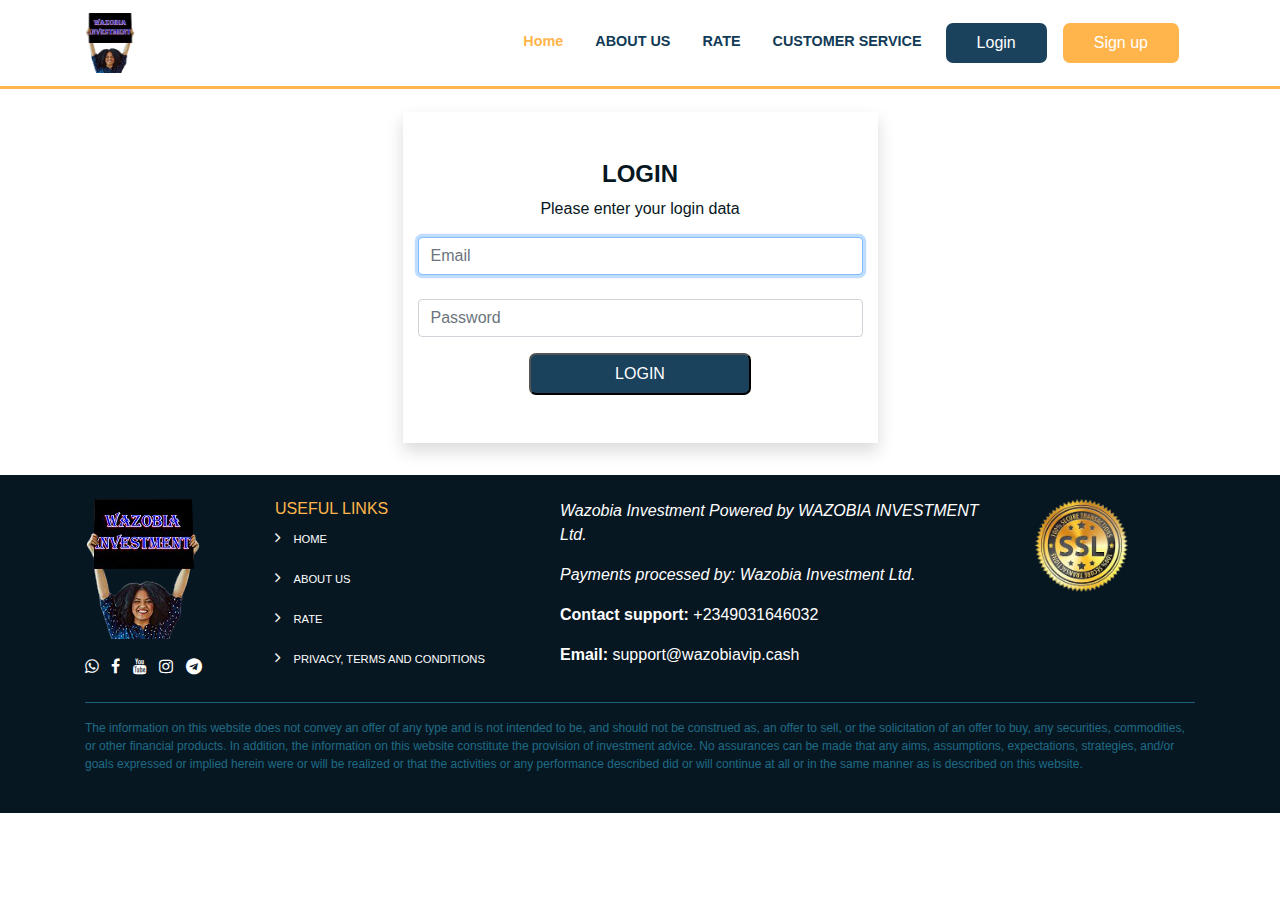
<file: login.html>
<!DOCTYPE html>
<html lang="en">
<head>
    <meta charset="UTF-8">
    <meta name="viewport" content="width=device-width, initial-scale=1.0">
    <title>Login | Wazobia Investment</title>
    <link rel="stylesheet" href="plugins/bootstrap/css/bootstrap.css">
    <link rel="stylesheet" href="plugins/fontawesome/css/font-awesome.min.css">
    <link rel="stylesheet" href="css/style.css">
</head>
<body>
    <header>
        <nav role="navigation" class="navbar navbar-expand-lg fixed-top">
            <div class="container">
                <a href="index.html" class="navbar-brand">
                    <img src="img/logo2.png" alt="" height="60px">
                </a>
                <button type="button" class="navbar-toggler custom-toggler" data-toggle="collapse" data-target="#siteNav" 
                    arials-control="siteNav" aria-expanded="false" aria-label="Toggle navigation">
                    <span class="navbar-toggler-icon"></span>
                </button>
                <div class="collapse navbar-collapse" id="siteNav">
                    <ul class="navbar-nav ml-auto">
                        <li class="nav-list mr-3"><a href="#" class="nav-link active">Home</a></li>
                        <li class="nav-list mr-3"><a href="#" class="nav-link">ABOUT US</a></li>
                        <li class="nav-list mr-3"><a href="#" class="nav-link">RATE</a></li>
                        <li class="nav-list mr-3"><a href="#" class="nav-link">CUSTOMER SERVICE</a></li>
                        <li class="nav-list mr-3"><a href="login.html" class="btn btn-login">Login</a></li>
                        <li class="nav-list mr-3"><a href="signup.html" class="btn btn-signup">Sign up</a></li>
                    </ul>
                </div>
            </div>
        </nav>
    </header>

    <section class="login">
        <div class="container">
            <div class="row justify-content-center ">
                <div class="col-md-5 shadow pt-5 pb-5">
                    <form action="/" class="form-controls text-center">
                        <div class="text-center">
                            <h4 class="login-head">LOGIN</h4>
                            <p class="login-para">Please enter your login data</p>
                        </div>
                        <input type="email" class="form-control mb-4" placeholder="Email" required autofocus>
                        <input type="password" class="form-control" placeholder="Password">
                        <input type="submit" class="btn-logins mt-3" value="LOGIN">
                    </form>
                </div>
            </div>
        </div>
    </section>

    <footer class="footer">
        <div class="container pt-4 pb-4">
            <div class="row justify-content-center">
                <div class="col-md-2 col-6 order-1">
                    <img src="img/logo2.png" alt="">
                    <div class="mt-3">
                        <a href="" class="text-white mr-2"> <i class="fa fa-whatsapp"></i></a>
                        <a href="" class="text-white mr-2"> <i class="fa fa-facebook"></i></a>
                        <a href="" class="text-white mr-2"> <i class="fa fa-youtube"></i></a>
                        <a href="" class="text-white mr-2"> <i class="fa fa-instagram"></i></a>
                        <a href="" class="text-white mr-2"> <i class="fa fa-telegram"></i></a>
                    </div>
                </div>
                <div class="col-md-3 order-3 order-lg-2">
                    <h6 class="six">USEFUL LINKS</h6>
                        <p>
                            <i class="fa fa-angle-right text-white"></i> <a href="#" class="footer-link ml-2">HOME</a>
                        </p>
                        <p>
                            <i class="fa fa-angle-right text-white"></i> <a href="#" class="footer-link ml-2">ABOUT US</a>
                        </p>
                        <p>
                           <i class="fa fa-angle-right text-white"></i> <a href="#" class="footer-link ml-2">RATE</a>
                        </p>
                        <p>
                            <i class="fa fa-angle-right text-white"></i> <a href="#" class="footer-link ml-2">PRIVACY, TERMS AND CONDITIONS</a>
                        </p>
                </div>
                <div class="col-md-5 text-white order-3 order-lg-3 bord-top">
                    <p><i> Wazobia Investment Powered by WAZOBIA INVESTMENT Ltd.</i></p>
                    <p><i>Payments processed by: Wazobia Investment Ltd.</i></p>
                    <p><strong>Contact support: </strong> +2349031646032</p>
                    <p><strong>Email: </strong> support@wazobiavip.cash</p>
                </div>
                <div class="col-md-2 order-2 order-lg-4 col-6 down">
                    <img src="img/images.png" alt="" height="100px">
                </div>
            </div>
            <hr class="underline">
            <p class="para">The information on this website does not convey an offer of any type and is not intended to be, and should not be construed as, an offer 
                to sell, or the solicitation of an offer to buy, any securities, commodities, or other financial products. 
                In addition, the information on this website constitute the provision of investment advice. No assurances can 
                be made that any aims, assumptions, expectations, strategies, and/or goals expressed or implied herein were 
                or will be realized or that the activities or any performance described did or will continue at all or in 
                the same manner as is described on this website.</p>
        </div>
    </footer>
    <script src="plugins/jquery.min.js"></script>
    <script src="plugins/bootstrap/js/bootstrap.min.js"></script>
    <script src="js/app.js"></script>
</body>
</html>
</file>
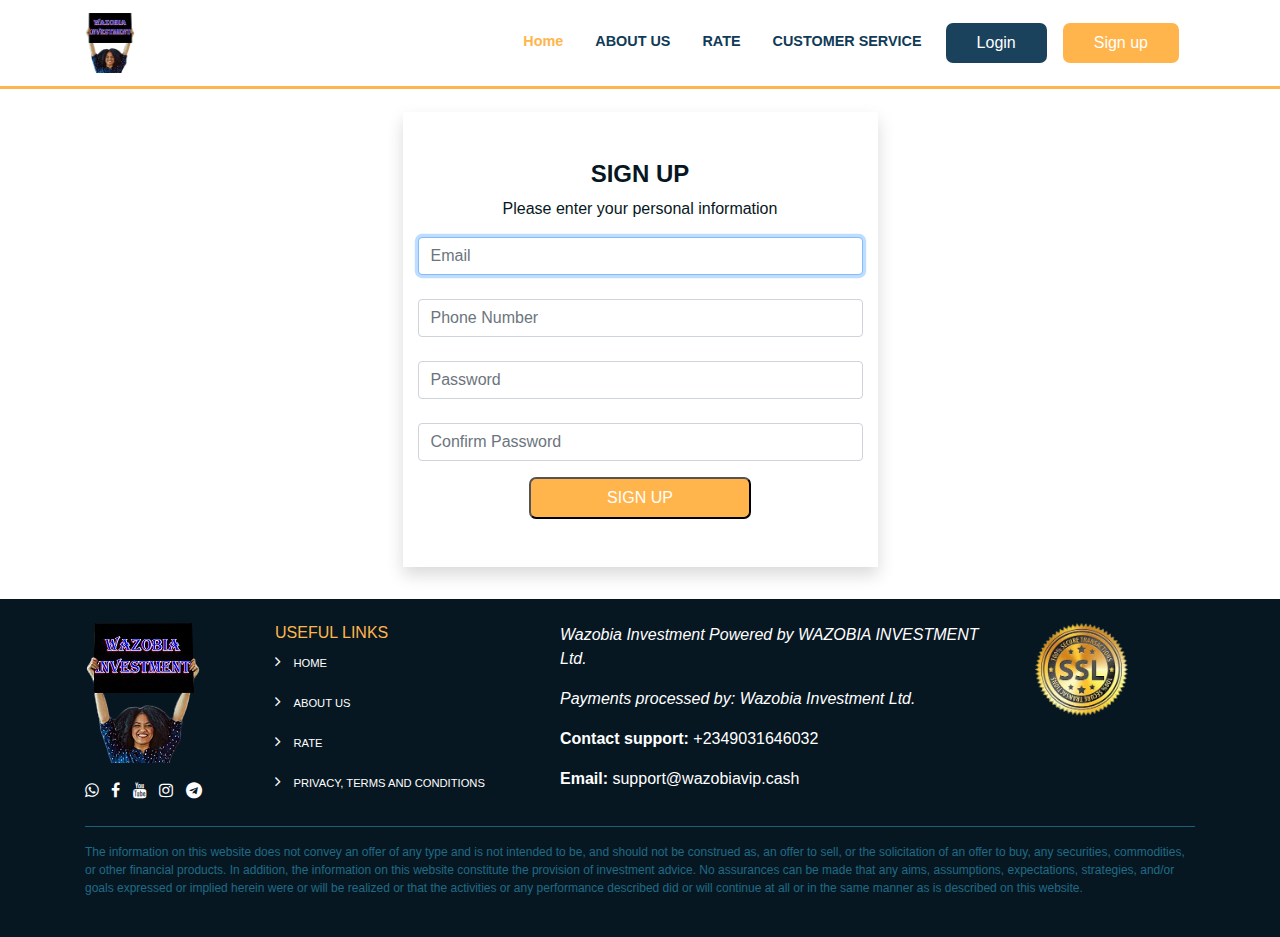
<file: signup.html>
<!DOCTYPE html>
<html lang="en">
<head>
    <meta charset="UTF-8">
    <meta name="viewport" content="width=device-width, initial-scale=1.0">
    <title>Login | Wazobia Investment</title>
    <link rel="stylesheet" href="plugins/bootstrap/css/bootstrap.css">
    <link rel="stylesheet" href="plugins/fontawesome/css/font-awesome.min.css">
    <link rel="stylesheet" href="css/style.css">
</head>
<body>
    <header>
        <nav role="navigation" class="navbar navbar-expand-lg fixed-top">
            <div class="container">
                <a href="index.html" class="navbar-brand">
                    <img src="img/logo2.png" alt="" height="60px">
                </a>
                <button type="button" class="navbar-toggler custom-toggler" data-toggle="collapse" data-target="#siteNav" 
                    arials-control="siteNav" aria-expanded="false" aria-label="Toggle navigation">
                    <span class="navbar-toggler-icon"></span>
                </button>
                <div class="collapse navbar-collapse" id="siteNav">
                    <ul class="navbar-nav ml-auto">
                        <li class="nav-list mr-3"><a href="#" class="nav-link active">Home</a></li>
                        <li class="nav-list mr-3"><a href="#" class="nav-link">ABOUT US</a></li>
                        <li class="nav-list mr-3"><a href="#" class="nav-link">RATE</a></li>
                        <li class="nav-list mr-3"><a href="#" class="nav-link">CUSTOMER SERVICE</a></li>
                        <li class="nav-list mr-3"><a href="login.html" class="btn btn-login">Login</a></li>
                        <li class="nav-list mr-3"><a href="signup.html" class="btn btn-signup">Sign up</a></li>
                    </ul>
                </div>
            </div>
        </nav>
    </header>

    <section class="signup">
        <div class="container">
            <div class="row justify-content-center ">
                <div class="col-md-5 shadow pt-5 pb-5">
                    <form action="/" class="form-controls text-center">
                        <div class="text-center">
                            <h4 class="signup-head">SIGN UP</h4>
                            <p class="signup-para">Please enter your personal information</p>
                        </div>
                        <input type="email" class="form-control mb-4" placeholder="Email" required autofocus>
                        <input type="tel" class="form-control mb-4" placeholder="Phone Number" required autofocus>
                        <input type="password" class="form-control mb-4" placeholder="Password">
                        <input type="password" class="form-control" placeholder="Confirm Password">
                        <input type="submit" class="btn-signups mt-3" value="SIGN UP">
                    </form>
                </div>
            </div>
        </div>
    </section>

    <footer class="footer">
        <div class="container pt-4 pb-4">
            <div class="row justify-content-center">
                <div class="col-md-2 col-6 order-1">
                    <img src="img/logo2.png" alt="">
                    <div class="mt-3">
                        <a href="" class="text-white mr-2"> <i class="fa fa-whatsapp"></i></a>
                        <a href="" class="text-white mr-2"> <i class="fa fa-facebook"></i></a>
                        <a href="" class="text-white mr-2"> <i class="fa fa-youtube"></i></a>
                        <a href="" class="text-white mr-2"> <i class="fa fa-instagram"></i></a>
                        <a href="" class="text-white mr-2"> <i class="fa fa-telegram"></i></a>
                    </div>
                </div>
                <div class="col-md-3 order-3 order-lg-2">
                    <h6 class="six">USEFUL LINKS</h6>
                        <p>
                            <i class="fa fa-angle-right text-white"></i> <a href="#" class="footer-link ml-2">HOME</a>
                        </p>
                        <p>
                            <i class="fa fa-angle-right text-white"></i> <a href="#" class="footer-link ml-2">ABOUT US</a>
                        </p>
                        <p>
                           <i class="fa fa-angle-right text-white"></i> <a href="#" class="footer-link ml-2">RATE</a>
                        </p>
                        <p>
                            <i class="fa fa-angle-right text-white"></i> <a href="#" class="footer-link ml-2">PRIVACY, TERMS AND CONDITIONS</a>
                        </p>
                </div>
                <div class="col-md-5 text-white order-3 order-lg-3 bord-top">
                    <p><i> Wazobia Investment Powered by WAZOBIA INVESTMENT Ltd.</i></p>
                    <p><i>Payments processed by: Wazobia Investment Ltd.</i></p>
                    <p><strong>Contact support: </strong> +2349031646032</p>
                    <p><strong>Email: </strong> support@wazobiavip.cash</p>
                </div>
                <div class="col-md-2 order-2 order-lg-4 col-6 down">
                    <img src="img/images.png" alt="" height="100px">
                </div>
            </div>
            <hr class="underline">
            <p class="para">The information on this website does not convey an offer of any type and is not intended to be, and should not be construed as, an offer 
                to sell, or the solicitation of an offer to buy, any securities, commodities, or other financial products. 
                In addition, the information on this website constitute the provision of investment advice. No assurances can 
                be made that any aims, assumptions, expectations, strategies, and/or goals expressed or implied herein were 
                or will be realized or that the activities or any performance described did or will continue at all or in 
                the same manner as is described on this website.</p>
        </div>
    </footer>
    <script src="plugins/jquery.min.js"></script>
    <script src="plugins/bootstrap/js/bootstrap.min.js"></script>
    <script src="js/app.js"></script>
</body>
</html>
</file>
<file: css/style.css>
body{
    font-family: 'Segoe UI', Tahoma, Geneva, Verdana, sans-serif;
}
a:hover{
    text-decoration: none;
}
.navbar{
    border-bottom: 3px solid #ffb54b;
    background: #fff;
}
.custom-toggler .navbar-toggler-icon {
    background-image: url("data:image/svg+xml;charset=utf8,%3Csvg viewBox='0 0 32 32' xmlns='http://www.w3.org/2000/svg'%3E%3Cpath stroke='rgb(6, 11, 73)' stroke-width='3' stroke-linecap='round' stroke-miterlimit='10' d='M4 8h24M4 16h24M4 24h24'/%3E%3C/svg%3E");
}
.nav-link{
    color: #113a56;
    font-size: .9rem;
    font-weight: bold;
}
.nav-link:hover{
    color: #ffb54b;
    background: #e7e6e6;
    border-radius: 3px;
}
.active{
    color: #ffb54b;
}
.btn-login{
    font-weight: 500;
    color: #fff;
    background: #1b425d;
    width: 100%;
    border-radius: 7px;
    padding: 7px 30px;
}
.btn-login:hover{
    color: #fff;
}
.btn-signup{
    font-weight: 500;
    color: #fff;
    background: #ffb54b;
    width: 100%;
    border-radius: 7px;
    padding: 7px 30px;
}
.btn-signup:hover{
    color: #fff;
}
@media(max-width: 576px){
    .btn-login{
        margin-bottom: 1rem;
    }
}
/* JUMBO SECTION */
.bg-jumbo{
    background: url(../img/gm-home-2.jpg) center center;
    background-size: cover;
    height: 100vh;
}
.head-text{
    font-size: 3.5rem;
    font-family: cursive;
}
.hrr{
    width: 10%;
    background: #fff;
    margin-top: 2rem;
    margin-bottom: 3rem;
}
.get-started{
    color: #fff;
    background: #fcbc64;
    padding: 10px 35px;
    border-radius: 5px;
    font-weight: 500;
    margin-top: 1rem;
}
.get-started:hover{
    color: #fff;
    background: #ffb54b;
}
.learn-more{
    background: #d6d3d3;
    padding: 10px 45px;
    border-radius: 5px;
    font-weight: 500;
    margin-top: 1rem;
}
@media(max-width:576px){
    .head-text{
        font-size: 1.9rem;
        margin-top: 2rem;
        margin-bottom: 1rem;
    }
    .pa{
        padding-top: 2rem;
    }
    .hrr{
        display: none;
    }
    .get-started{
        width: 100%;
    }
    .learn-more{
        width: 100%;
    }
}

/* QUOTE SECTION */
.quote{
    background: #fffbf5;
}
.paras{
    font-size: .85rem;
}
/* SERVICES */
.design:hover{
    box-shadow: 0 0.5rem 1rem rgba(0, 0, 0, 0.15) !important;
    padding-top: 2rem;
    padding-bottom: 2rem;
}
.service{
    background: #f9f9f9;
}
.fa-database{
    color: #1f6b85;
}
.fa-pie-chart{
    color: #1f6b85;
}
.fa-line-chart{
    color: #1f6b85;
}
.hr{
    width: 12%;
    background: #fff;
    margin-top: 2rem;
    margin-bottom: 2rem;
}
.btn-about{
    color: #1f6b85;
    border: 2px solid rgb(97, 95, 95);
    width: 70%;
    border-radius: 5px;
    font-weight: bold;
    margin-top: 2rem;
}
.btn-about:hover{
    background: #1f6b85;
    color: #fff;
    border: 2px solid #1f6b85;
}
/* TESTIMONIAL SECTION */
.test-head{
    color: #113a56;
    font-weight: bold;
}
.testimonial{
    padding-left: 150px;
    margin: 50px 0;
}
.testimonial:before,
.testimonial:after{
    content: "";
    display: block;
    clear: both;
}
.testimonial .pic{
    display: inline-block;
    width: 23%;
    float: left;
    margin-right: 5%;
}
.testimonial .pic img{
    width: 100%;
    height: auto;
    border-radius: 50%;
}
.testimonial .testimonial-content{
    display: inline-block;
    width: 72%;
    padding-top: 25px;
}
.testimonial-content .title{
    display: inline-block;
    font-size: 20px;
    font-weight: 900;
    color: #000;
    padding-right: 10px;
    margin: 0;
}

.testimonial .description{
    font-size: 18px;
    font-style: italic;
    color: #000;
    margin-top: 25px;
}
.owl-theme .owl-controls{
    position: absolute;
    top: 27%;
}
.owl-theme .owl-controls .owl-buttons div{
    display: block;
    width: 50px;
    height: 50px;
    line-height: 50px;
    border-radius: 0;
    background: transparent;
    padding: 0;
    margin: 0 0 5px 0;
    opacity: 1;
    position: relative;
}
.owl-prev:before,
.owl-next:before{
    content: "\f104";
    font-family: "fontawesome";
    font-size: 40px;
    font-weight: bold;
    color: #1f6b85;
    position: absolute;
    top: 0;
    left: 20%;
}
.owl-next:before{
    content: "\f105";
}
@media only screen and (max-width:1280px){
    .testimonial{ padding-left: 80px; }
}
@media only screen and (max-width:767px){
    .testimonial{
        text-align: center;
        padding-left: 0;
        margin: 0 15px;
    }
    .testimonial .pic{
        width: 100px;
        height: 100px;
        float: none;
        margin-right: 0;
    }
    .testimonial .testimonial-content{
        width: 100%;
    }
    .owl-theme .owl-controls,
    .owl-prev:before,
    .owl-next:before{
        position: static;
    }
    .owl-theme .owl-controls .owl-buttons div{
        display: inline-block;
        margin-bottom: 0;
    }
}
#videobcg{
    height: 50%;
}

/* REGISTER SECTION */
.register{
    background: url(../img/gm-home-8-2.jpg) center center;
    background-size: cover;
}
.btn-register{
    font-weight: 800;
    background: #fff;
    border-radius: 5px;
    padding: 10px 45px;
}
.reg-head{
    font-weight: bold;
    font-family: cursive;
}
@media(max-width: 576px){
    .reg-head{
        font-size: 1.9rem;
        font-weight: bold;
    }
}
/* FOOTER */
.footer{
    background: #071722;
}
.six{
    color: #ffb54b;
}
.footer-link{
    font-size: .7rem;
    color: #fff;
}
.footer-link:hover{
    text-decoration: none;
    color: #fff;
}
.list-item{
    list-style: none;
}
.underline{
    width: 100%;
    background: #1f6b85;
}
.para{
    color: #1f6b85;
    font-size: .75rem;
}
@media(max-width:576px){
    .down{
        margin-top: 2.5rem;
    }
    .six{
        margin-top: 1.5rem;
    }
    .bord-top{
        border-top: 1px solid #1f6b85;
        padding-top: 1rem;
    }
}

/* FORM SECTION */
.login{
    padding-top: 7rem;
    padding-bottom: 2rem;
}
.btn-logins{
    font-weight: 500;
    color: #fff;
    background: #1b425d;
    width: 50%;
    border-radius: 7px;
    padding: 7px 30px; 
}
.login-para{
    color: #071722;
}
.login-head{
    color: #071722;
    font-weight: bold;
}
/* SIGN UP SECTION */
.signup{
    padding-top: 7rem;
    padding-bottom: 2rem;
}
.btn-signups{
    font-weight: 500;
    color: #fff;
    background: #ffb54b;
    width: 50%;
    border-radius: 7px;
    padding: 7px 30px; 
}
.signup-para{
    color: #071722;
}
.signup-head{
    color: #071722;
    font-weight: bold;
}
</file>
